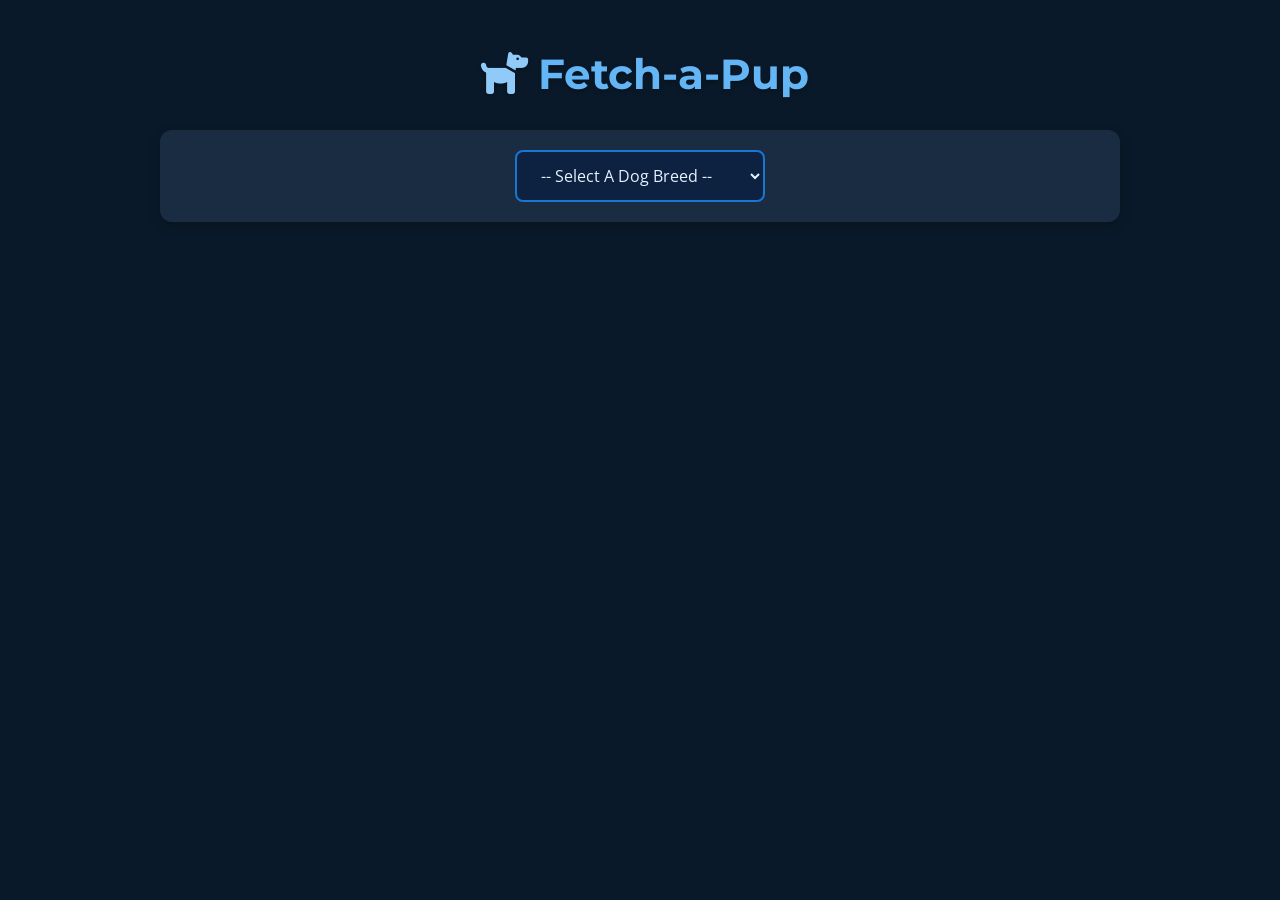
<file: api/dog-fetch/index.html>
<!DOCTYPE html>
<html>
<head>
  <meta charset="utf-8">
  <meta name="viewport" content="width=device-width">
  <title>Fetch-a-Pup</title>
  <link rel="preconnect" href="https://fonts.googleapis.com">
  <link rel="preconnect" href="https://fonts.gstatic.com" crossorigin>
  <link href="https://fonts.googleapis.com/css2?family=Montserrat:wght@400;600;700&family=Open+Sans:wght@400;600&display=swap" rel="stylesheet">
  <link rel="stylesheet" href="https://cdnjs.cloudflare.com/ajax/libs/font-awesome/6.4.0/css/all.min.css">
  <link href="style.css" rel="stylesheet" type="text/css">
</head>
<body>
  <div class="container">
    <h1><i class="fas fa-dog"></i>Fetch-a-Pup</h1>
    <div class="breed-selector">
      <label for="breed-select" class="visually-hidden">Select a dog breed:</label>
      <select id="breed-select">
        <option value="">-- Select a dog breed --</option>
      </select>
    </div>
    <div id="gallery" class="gallery">
      <!-- Dog images will appear here -->
    </div>
  </div>
  <script src="script.js"></script>
</body>
</html>
</file>
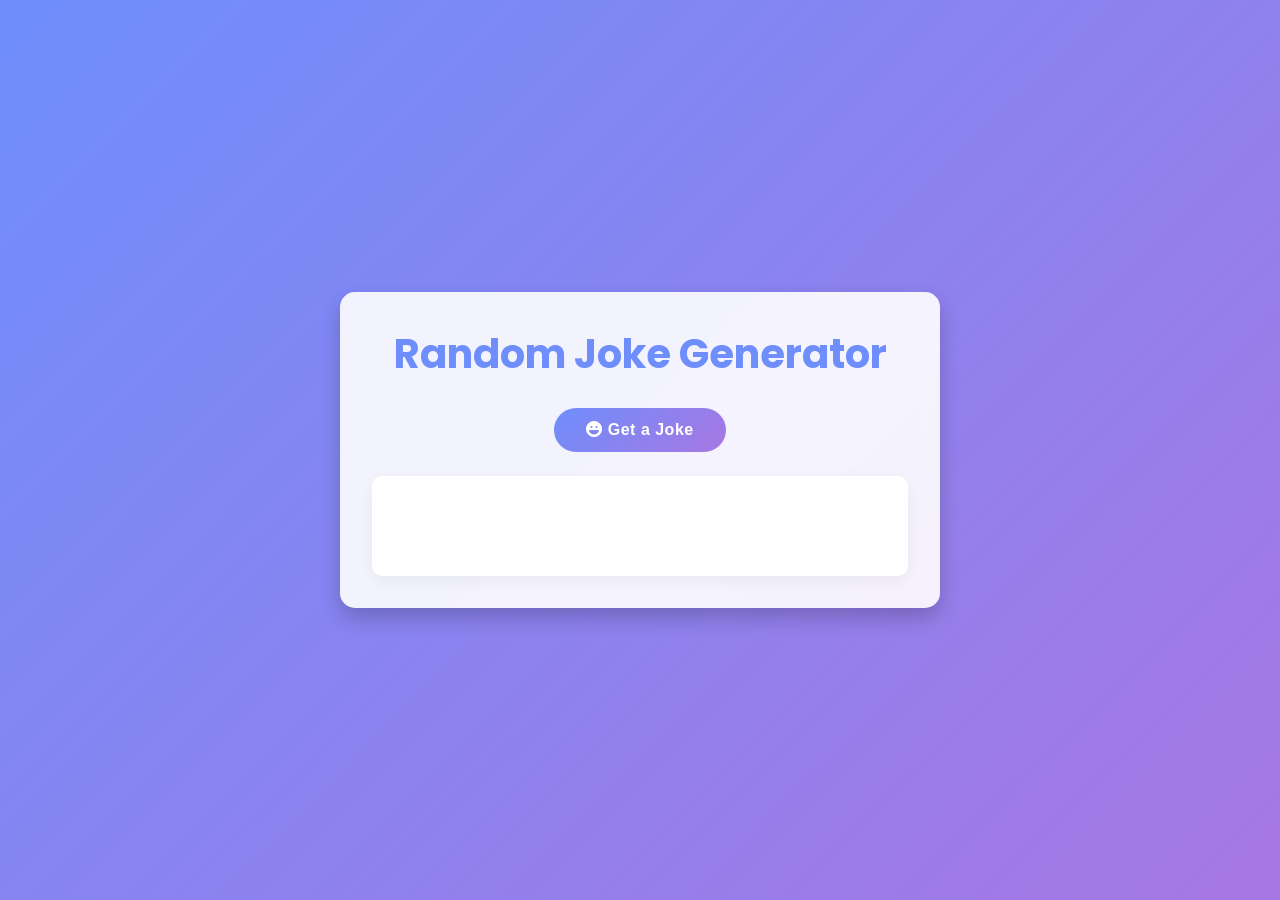
<file: api/joke-generator/index.html>
<!DOCTYPE html>
<html lang="en">
<head>
  <meta charset="utf-8">
  <meta name="viewport" content="width=device-width, initial-scale=1.0">
  <title>Joke Generator</title>
  <link href="https://fonts.googleapis.com/css2?family=Poppins:wght@400;600;700&display=swap" rel="stylesheet">
  <link href="styles.css" rel="stylesheet" type="text/css" />
  <link rel="stylesheet" href="https://cdnjs.cloudflare.com/ajax/libs/font-awesome/6.0.0-beta3/css/all.min.css">
</head>
<body>
  <div class="container">
    <h1>Random Joke Generator</h1>
    <button id="joke-btn">
      <i class="fas fa-laugh"></i> Get a Joke
    </button>
    <div id="joke-container">
      <p id="setup"></p>
      <p id="punchline"></p>
    </div>
  </div>
  <script src="script.js"></script>
</body>
</html>
</file>
<file: api/dog-fetch/style.css>
* {
  box-sizing: border-box;
}

body {
  font-family: 'Open Sans', sans-serif;
  margin: 0;
  background-color: #0a1929;
  color: #e6f1ff;
}

.container {
  max-width: 1000px;
  margin: 0 auto;
  padding: 20px;
}

h1 {
  font-family: 'Montserrat', sans-serif;
  text-align: center;
  color: #64b5f6;
  font-weight: 700;
  font-size: 42px;
  margin-bottom: 30px;
  text-shadow: 0 2px 4px rgba(0, 0, 0, 0.3);
}

h1 i {
  color: #90caf9;
  margin: 0 10px;
}

.breed-selector {
  margin: 30px 0;
  text-align: center;
  background-color: #1a2c42;
  padding: 20px;
  border-radius: 12px;
  box-shadow: 0 4px 12px rgba(0, 0, 0, 0.2);
}

select {
  padding: 12px 20px;
  font-size: 16px;
  font-family: 'Open Sans', sans-serif;
  text-transform: capitalize;
  border: 2px solid #1976d2;
  border-radius: 8px;
  min-width: 250px;
  background-color: #0d2240;
  color: #e6f1ff;
  cursor: pointer;
  transition: all 0.3s ease;
}

select:hover, select:focus {
  border-color: #64b5f6;
  box-shadow: 0 0 8px rgba(100, 181, 246, 0.6);
  outline: none;
}

.gallery {
  display: flex;
  flex-wrap: wrap;
  gap: 20px;
  justify-content: center;
  margin-top: 30px;
}

.gallery-item {
  width: 300px;
  height: 300px;
  overflow: hidden;
  border-radius: 12px;
  box-shadow: 0 8px 16px rgba(0, 0, 0, 0.3);
  transition: transform 0.3s ease, box-shadow 0.3s ease;
  border: 2px solid #1976d2;
}

.gallery-item:hover {
  transform: scale(1.05);
  box-shadow: 0 12px 24px rgba(0, 0, 0, 0.4);
  border-color: #64b5f6;
}

.gallery-item img {
  width: 100%;
  height: 100%;
  object-fit: cover;
}

.visually-hidden {
  position: absolute;
  width: 1px;
  height: 1px;
  padding: 0;
  margin: -1px;
  overflow: hidden;
  clip: rect(0, 0, 0, 0);
  border: 0;
}

@media (max-width: 768px) {
  .gallery-item {
    width: 250px;
    height: 250px;
  }
  
  h1 {
    font-size: 32px;
  }
}
</file>
<file: api/joke-generator/styles.css>
* {
  margin: 0;
  padding: 0;
  box-sizing: border-box;
}

body {
  font-family: 'Poppins', sans-serif;
  background: linear-gradient(135deg, #6e8efb, #a777e3);
  height: 100vh;
  display: flex;
  justify-content: center;
  align-items: center;
  color: #333;
}

.container {
  background-color: rgba(255, 255, 255, 0.9);
  border-radius: 15px;
  box-shadow: 0 10px 20px rgba(0, 0, 0, 0.2);
  padding: 32px;
  width: 90%;
  max-width: 600px;
  text-align: center;
  backdrop-filter: blur(10px);
}

h1 {
  color: #6e8efb;
  margin-bottom: 24px;
  font-weight: 700;
  font-size: 40px;
}

button {
  background: linear-gradient(135deg, #6e8efb, #a777e3);
  color: white;
  border: none;
  padding: 13px 32px;
  font-size: 16px;
  border-radius: 30px;
  cursor: pointer;
  margin-bottom: 24px;
  font-weight: 600;
  letter-spacing: 0.5px;
  transition: transform 0.2s, box-shadow 0.2s;
}

button:hover {
  transform: translateY(-3px);
  box-shadow: 0 5px 15px rgba(0, 0, 0, 0.1);
}

button:active {
  transform: translateY(-1px);
}

#joke-container {
  background-color: white;
  padding: 24px;
  border-radius: 10px;
  min-height: 100px;
  display: flex;
  flex-direction: column;
  justify-content: center;
  box-shadow: 0 5px 15px rgba(0, 0, 0, 0.05);
}

#setup {
  font-size: 19px;
  margin-bottom: 16px;
}

#punchline {
  font-size: 21px;
  font-weight: 600;
  color: #a777e3;
}
</file>
